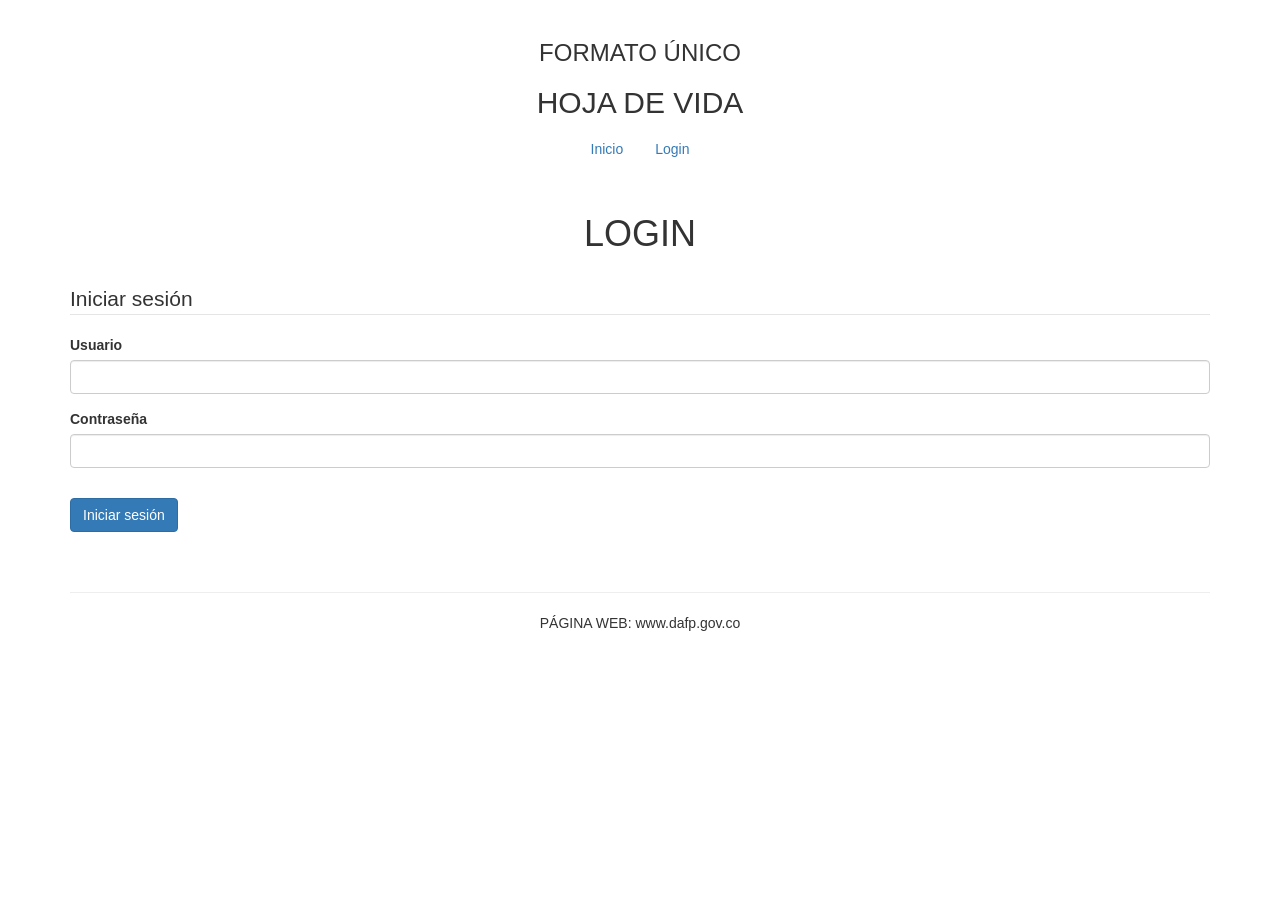
<file: src/html/login.html>
<!DOCTYPE html>
<html lang="en">

<head>
    <meta charset="UTF-8">
    <meta name="viewport" content="width=device-width, initial-scale=1.0">
    <title>Datos Personales</title>

    <!-- Bootstrap CSS -->
    <link rel="stylesheet" href="https://maxcdn.bootstrapcdn.com/bootstrap/3.4.1/css/bootstrap.min.css">
</head>

<body>

    <header class="container" style="position:relative; margin-top:20px;">
        <div class="text-center">
            <h3>FORMATO ÚNICO</h3>
            <h2>HOJA DE VIDA</h2>
        </div>
        <nav class="text-center" style="margin-top:10px;">
            <ul class="nav nav-pills" style="display:inline-block;">
                <li><a href="../index.html">Inicio</a></li>
                <li><a href="login.html">Login</a></li>
            </ul>
        </nav>
    </header>

    <main class="container" style="margin-top:20px;">
        <h1 class="text-center">LOGIN</h1>

        <br>

        <form action="#">
            <fieldset class="form-group">
                <legend>Iniciar sesión</legend>

                <div class="form-group">
                    <div id="error-usuario"></div>
                    <label for="usuario">Usuario</label>
                    <input type="text" class="form-control" id="usuario" name="usuario">
                </div>

                <div class="form-group">
                    <div id="error-contrasena"></div>
                    <label for="constrasena">Contraseña</label>
                    <input type="password" class="form-control" id="contrasena" name="contrasena">
                </div>
            </fieldset>

            <button type="submit" class="btn btn-primary">Iniciar sesión</button>
        </form>
    </main>

    <footer class="container text-center" style="margin-top:40px;">
        <hr>
        <p>PÁGINA WEB: www.dafp.gov.co</p>
    </footer>

    <!-- Scripts -->
    <script src="https://ajax.googleapis.com/ajax/libs/jquery/3.6.0/jquery.min.js"></script>
    <script src="https://maxcdn.bootstrapcdn.com/bootstrap/3.4.1/js/bootstrap.min.js"></script>
    <script type="module" src="login.js"></script>
</body>

</html>
</file>
